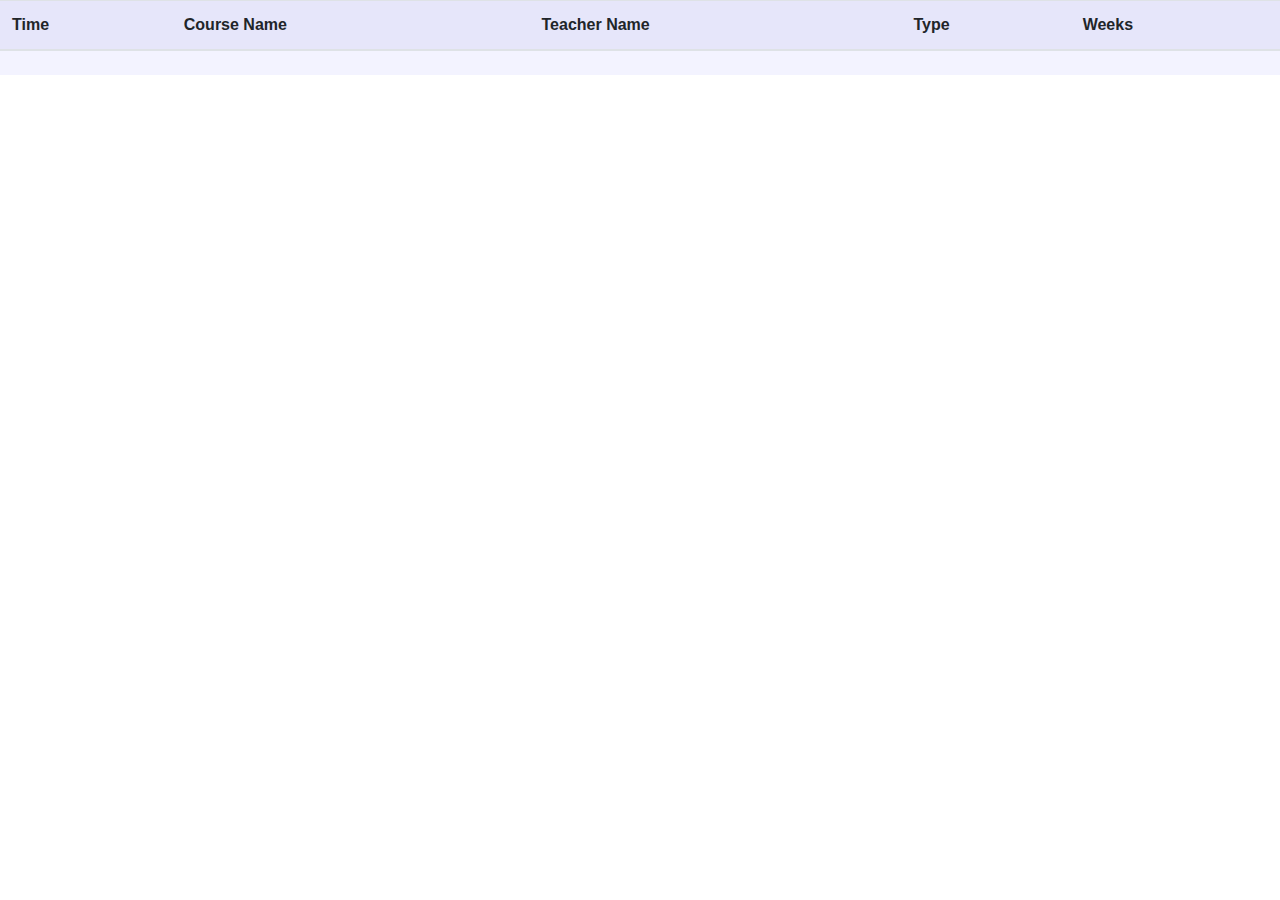
<file: schedule-project/src/main/resources/templates/index.html>
<!DOCTYPE html>
<html lang="en" xmlns:th="http://www.thymeleaf.org">
<head>
    <meta charset="UTF-8">
    <title>Schedule</title>
    <link rel="stylesheet" href="https://maxcdn.bootstrapcdn.com/bootstrap/4.0.0/css/bootstrap.min.css"
          integrity="sha384-Gn5384xqQ1aoWXA+058RXPxPg6fy4IWvTNh0E263XmFcJlSAwiGgFAW/dAiS6JXm" crossorigin="anonymous">
    <link href="../static/css/schedule.css" th:href="@{/css/schedule.css}" rel="stylesheet" type="text/css" media="all"/>
    <link href="../static/css/common.css" th:href="@{/css/common.css}" rel="stylesheet" type="text/css" media="all"/>
    <script src="https://code.jquery.com/jquery-3.4.1.min.js"></script>
</head>
<div th:replace="fragments/navbar.html :: navigation"></div>
<body>
<div>
    <table class="table">
        <thead class="thead">
        <tr>
            <th scope="col">Time</th>
            <th scope="col">Course Name</th>
            <th scope="col">Teacher Name</th>
            <th scope="col">Type</th>
            <th scope="col">Weeks</th>
        </tr>
        </thead>
        <tbody th:each="key : ${schedule.keySet()}">
        <tr>
            <td class="day-of-week-header" colspan="5" th:text="${key}"></td>
        </tr>
        <tr th:replace="fragments/schedule-day.html :: schedule-day(lessons=${schedule.get(key)})"></tr>
        </tbody>
    </table>
</div>
</body>
</html>
</file>
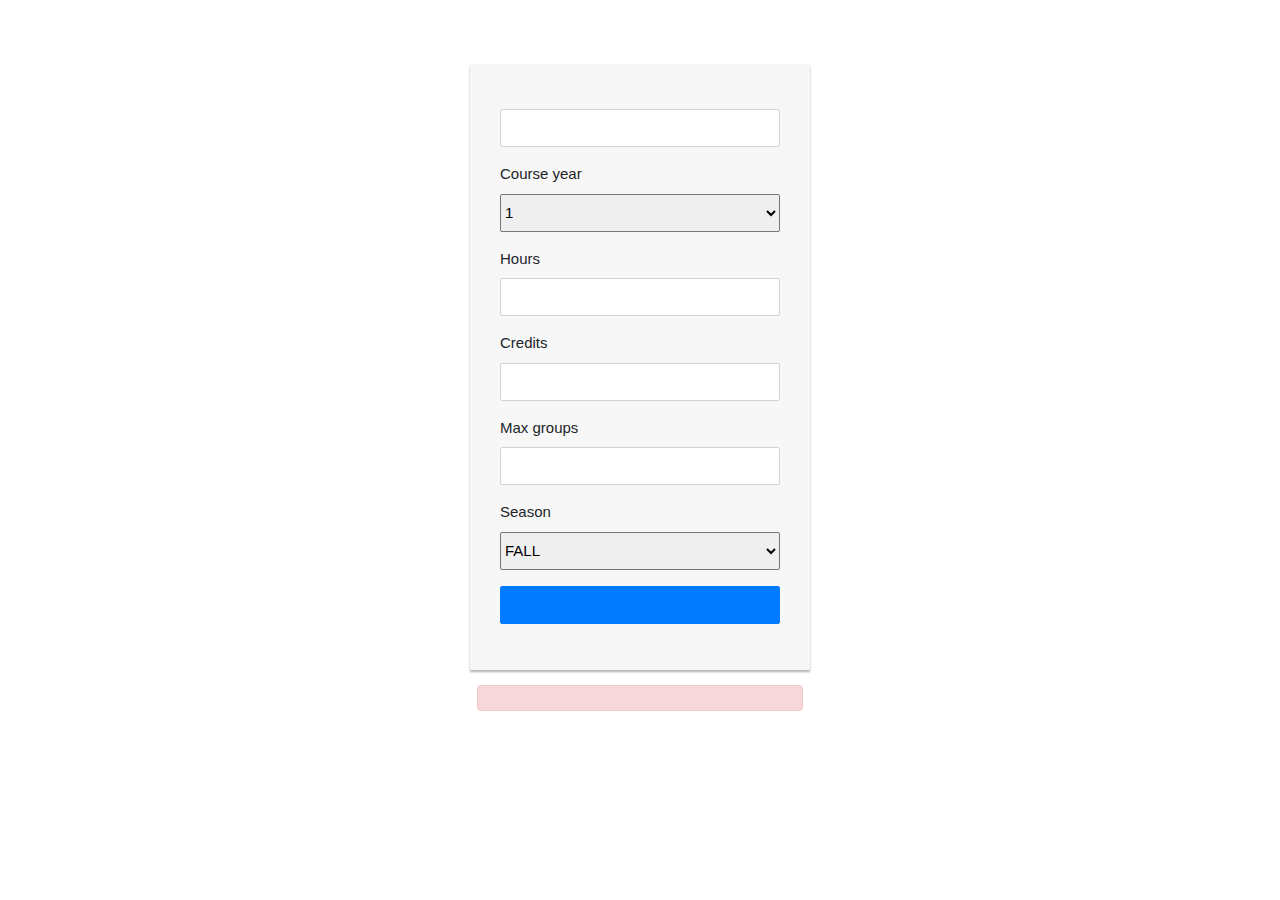
<file: schedule-project/src/main/resources/templates/addCourse.html>
<!DOCTYPE html>
<html lang="eng" xmlns="http://www.w3.org/1999/xhtml"
      xmlns:th="http://www.thymeleaf.org">
<head>
    <meta charset="utf-8">
    <title>Add course</title>
    <link rel="stylesheet" href="https://maxcdn.bootstrapcdn.com/bootstrap/4.0.0/css/bootstrap.min.css"
          integrity="sha384-Gn5384xqQ1aoWXA+058RXPxPg6fy4IWvTNh0E263XmFcJlSAwiGgFAW/dAiS6JXm" crossorigin="anonymous">
    <link href="../static/css/form.css" th:href="@{/css/form.css}" rel="stylesheet" type="text/css" media="all"/>
    <link href="../static/css/common.css" th:href="@{/css/common.css}" rel="stylesheet" type="text/css" media="all"/>
</head>
<div th:replace="fragments/navbar.html :: navigation"></div>
<body>
<div class="custom-form">
    <form th:action="@{/addCourse-processing}" th:object="${course}" method="post">
        <h2 class="text-center" th:text="#{admin.addCourse}"></h2>

        <div class="form-group">
            <label for="name" hidden></label>
            <input id="name" type="text" class="form-control" th:placeholder="#{addCourse.name}" th:field="*{name}"
                   required="required">
        </div>
        <div class="form-group">
            <label for="courseYear">Course year</label>
            <select id="courseYear" th:field="*{year}">
                <option selected value="1">1</option>
                <option value="2">2</option>
                <option value="3">3</option>
                <option value="4">4</option>
                <option value="5">4</option>
                <option value="6">6</option>
            </select>
        </div>

        <div class="form-group">
            <label for="hours">Hours</label>
            <input id="hours" type="number" class="form-control" th:placeholder="#{addCourse.hours}" th:field="*{hours}"
                   required="required">
        </div>
        <div class="form-group">
            <label for="credits">Credits</label>
            <input id="credits" type="number" class="form-control" th:placeholder="#{addCourse.credits}" th:field="*{credits}"
                   required="required">
        </div>
        <div class="form-group">
            <label for="maxGroups">Max groups</label>
            <input id="maxGroups" class="form-control" th:placeholder="#{addCourse.maxGroups}" type="number" th:field="*{maxGroups}"
                   required="required">
        </div>
        <div class="form-group">
            <label for="season">Season</label>
            <select id="season" th:field="*{season}">
                <option selected value="FALL">FALL</option>
                <option value="SPRING">SPRING</option>
                <option value="SUMMER">SUMMER</option>
            </select>
        </div>

        <div class="form-group">
            <button type="submit" class="btn btn-primary btn-block" th:text="#{admin.add}"></button>
        </div>
    </form>
    <div class="errors-div" th:if="${error != null}">
        <div class="alert alert-danger" role="alert" th:text="${error}">
        </div>
    </div>
</div>
</body>
</html>
</file>
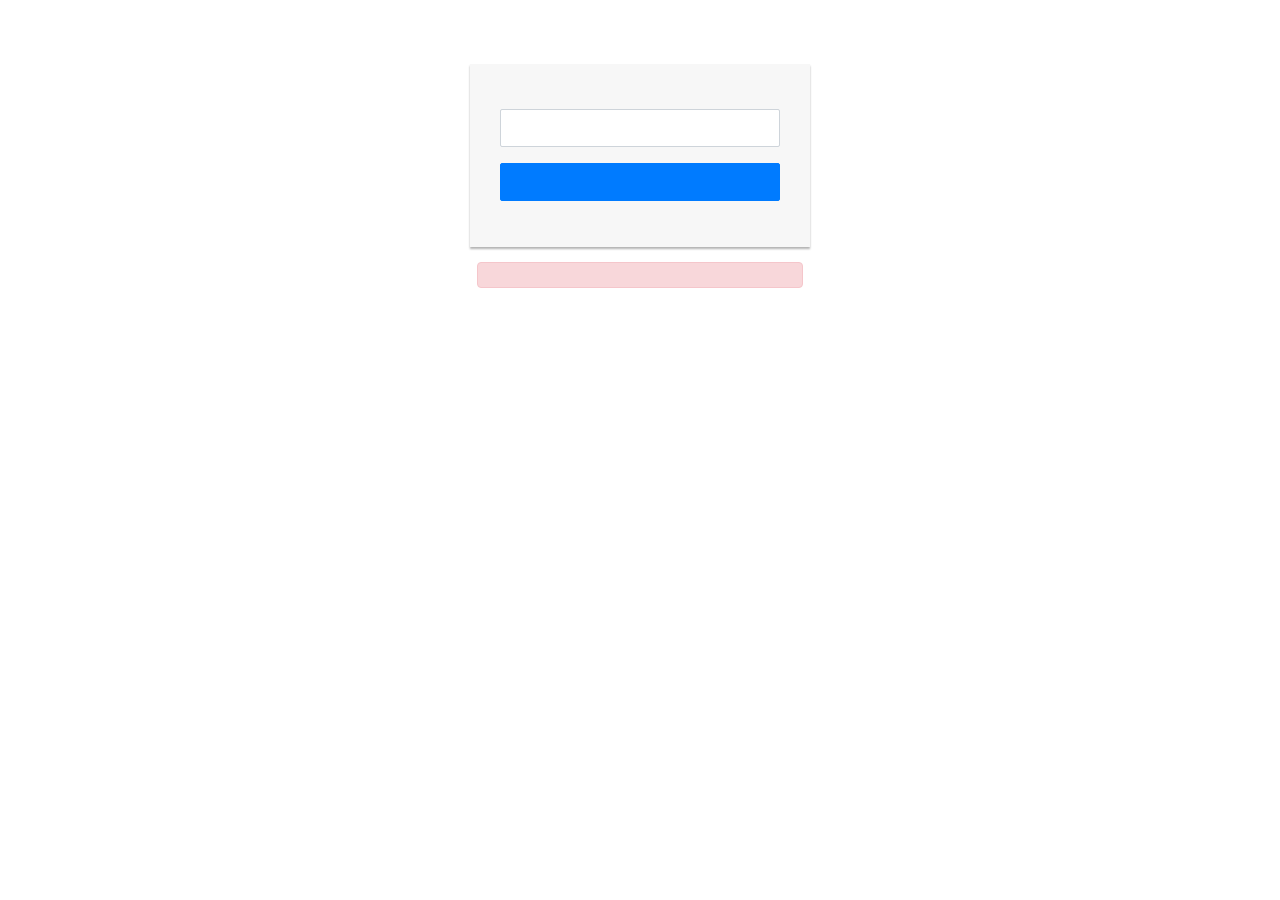
<file: schedule-project/src/main/resources/templates/addStaff.html>
<!DOCTYPE html>
<html lang="eng" xmlns="http://www.w3.org/1999/xhtml"
      xmlns:th="http://www.thymeleaf.org">
<head>
  <meta charset="utf-8">
  <title>Add Staff</title>
  <link rel="stylesheet" href="https://maxcdn.bootstrapcdn.com/bootstrap/4.0.0/css/bootstrap.min.css"
        integrity="sha384-Gn5384xqQ1aoWXA+058RXPxPg6fy4IWvTNh0E263XmFcJlSAwiGgFAW/dAiS6JXm" crossorigin="anonymous">
  <link href="../static/css/form.css" th:href="@{/css/form.css}" rel="stylesheet" type="text/css" media="all"/>
  <link href="../static/css/common.css" th:href="@{/css/common.css}" rel="stylesheet" type="text/css" media="all"/>
</head>
<div th:replace="fragments/navbar.html :: navigation"></div>
<body>
<div class="custom-form">
  <form th:action="@{/addStaff-processing}" th:object="${user}" method="post">
    <h2 class="text-center" th:text="#{login.addStaff}"></h2>
    <span th:replace="fragments/addFragment.html :: formCommon"></span>
    <div class="form-group">
      <label for="position" hidden></label>
      <input id="position" type="text" class="form-control" th:placeholder="#{login.position}" th:field="*{position}"
             required="required">
    </div>
    <div class="form-group">
      <button type="submit" class="btn btn-primary btn-block" th:text="#{login.add}"></button>
    </div>
  </form>
  <div class="errors-div" th:if="${error != null}">
    <div class="alert alert-danger" role="alert" th:text="${error}">
    </div>
  </div>
</div>
</body>
</html>
</file>
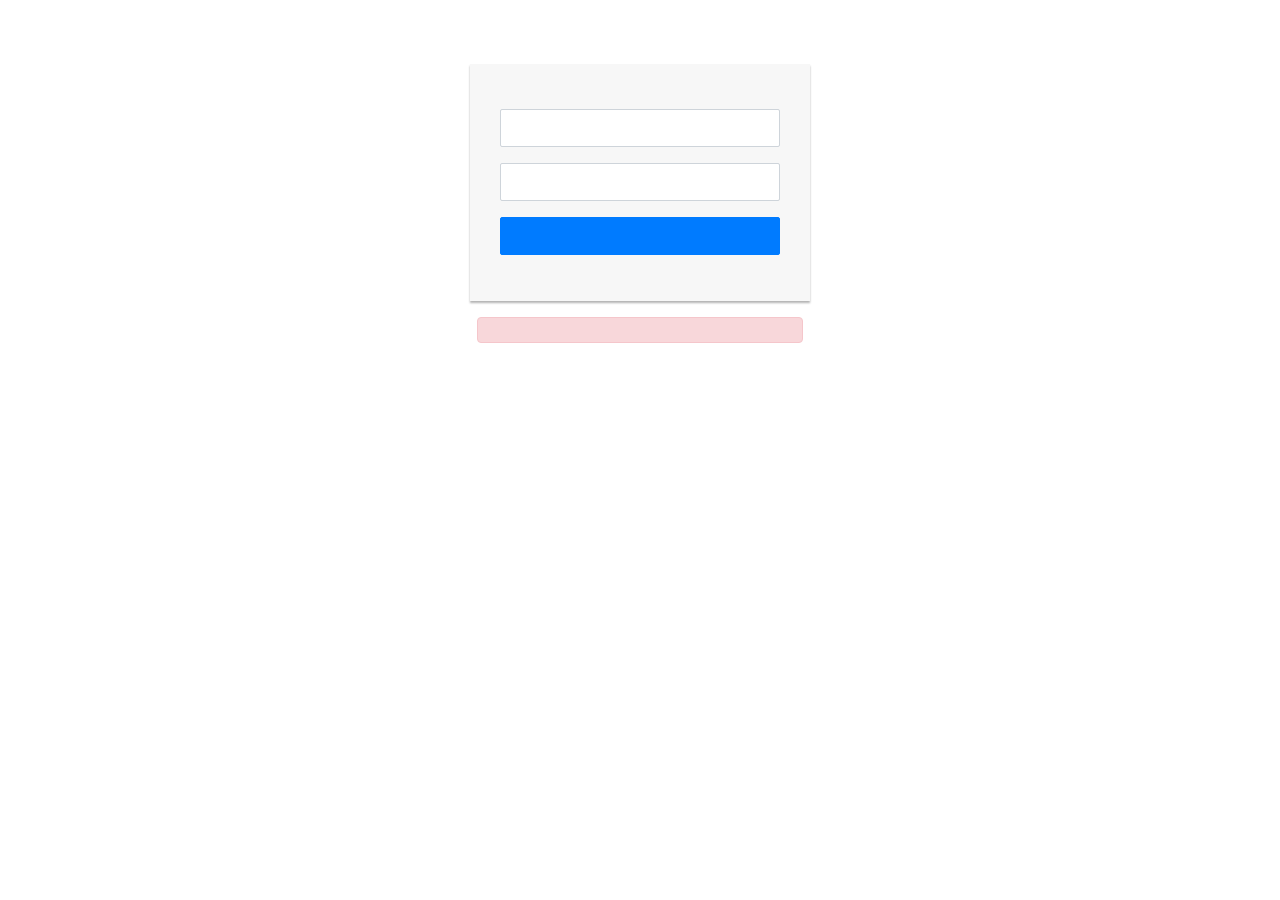
<file: schedule-project/src/main/resources/templates/login.html>
<!DOCTYPE html>
<html lang="eng" xmlns="http://www.w3.org/1999/xhtml"
      xmlns:th="http://www.thymeleaf.org">
<head>
    <meta charset="utf-8">
    <title>Login</title>
    <link rel="stylesheet" href="https://maxcdn.bootstrapcdn.com/bootstrap/4.0.0/css/bootstrap.min.css"
          integrity="sha384-Gn5384xqQ1aoWXA+058RXPxPg6fy4IWvTNh0E263XmFcJlSAwiGgFAW/dAiS6JXm" crossorigin="anonymous">
    <link href="../static/css/form.css" th:href="@{/css/form.css}" rel="stylesheet" type="text/css" media="all"/>
    <link href="../static/css/common.css" th:href="@{/css/common.css}" rel="stylesheet" type="text/css" media="all"/>
</head>
<div th:replace="fragments/navbar.html :: navigation"></div>
<body>
<div class="custom-form">
    <form th:action="@{/login-processing}" th:object="${user}" method="post">
        <h2 class="text-center" th:text="#{login.login}"></h2>
        <div class="form-group">
            <label for="email" hidden></label>
            <input id="email" type="text" class="form-control" th:placeholder="#{login.email}" th:field="*{email}" required="required">
        </div>
        <div class="form-group">
            <label for="password" hidden></label>
            <input id="password" type="password" class="form-control" th:placeholder="#{login.password}" th:field="*{password}"
                   required="required">
        </div>
        <div class="form-group">
            <button type="submit" class="btn btn-primary btn-block" th:text="#{login.login}"></button>
        </div>
    </form>
    <p class="text-center"><a th:href="@{/signup}" th:text="#{login.signup.suggest}"></a></p>

    <div class="errors-div" th:if="${error != null}">
        <div class="alert alert-danger" role="alert" th:text="${error}">
        </div>
    </div>

</div>
</body>
</html>
</file>
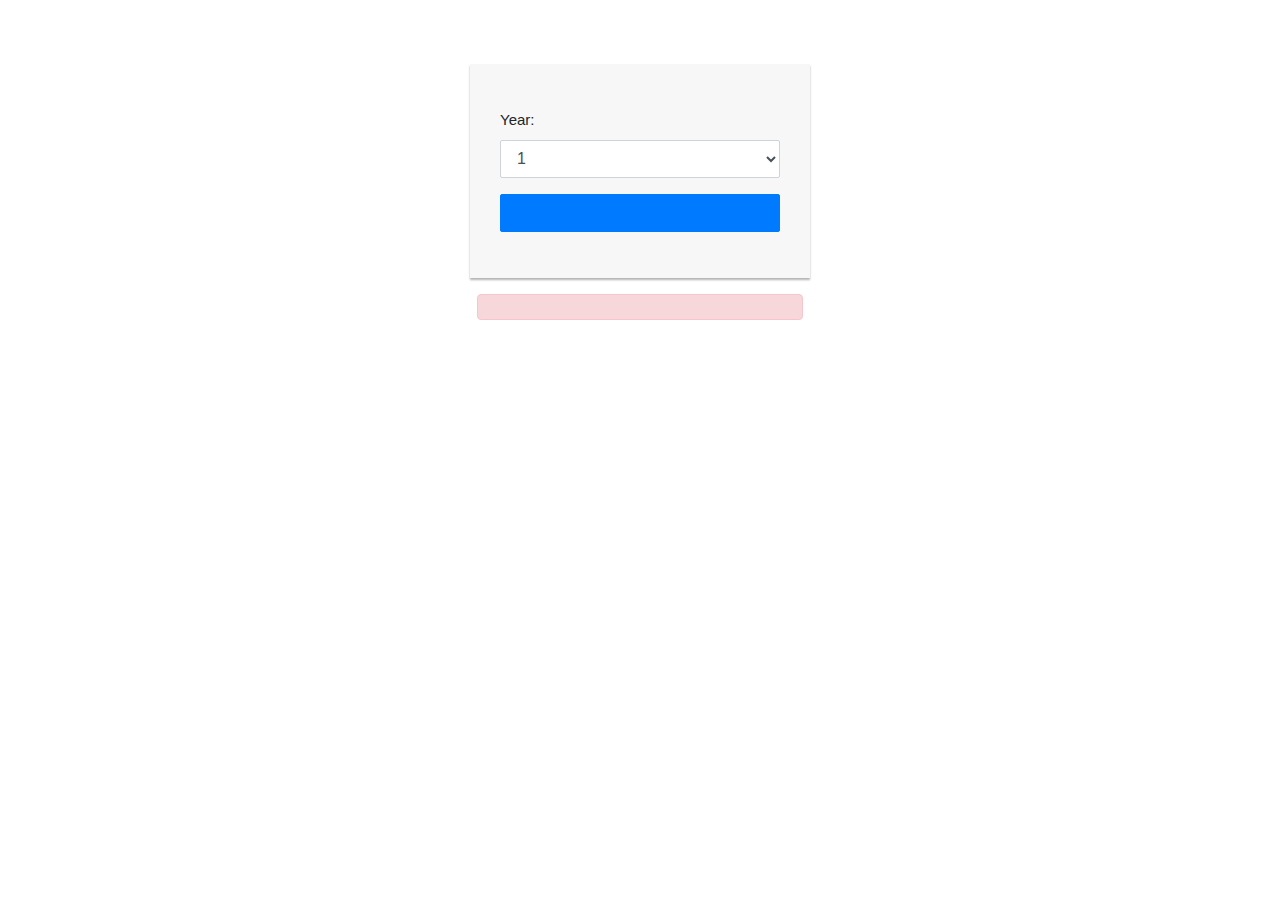
<file: schedule-project/src/main/resources/templates/signup.html>
<!DOCTYPE html>
<html lang="eng" xmlns="http://www.w3.org/1999/xhtml"
      xmlns:th="http://www.thymeleaf.org">
<head>
    <meta charset="utf-8">
    <title>Sign Up</title>
    <link rel="stylesheet" href="https://maxcdn.bootstrapcdn.com/bootstrap/4.0.0/css/bootstrap.min.css"
          integrity="sha384-Gn5384xqQ1aoWXA+058RXPxPg6fy4IWvTNh0E263XmFcJlSAwiGgFAW/dAiS6JXm" crossorigin="anonymous">
    <link href="../static/css/form.css" th:href="@{/css/form.css}" rel="stylesheet" type="text/css" media="all"/>
    <link href="../static/css/common.css" th:href="@{/css/common.css}" rel="stylesheet" type="text/css" media="all"/>
</head>
<div th:replace="fragments/navbar.html :: navigation"></div>
<body>
<div class="custom-form">
    <form th:action="@{/signup-processing}" th:object="${user}" method="post">
        <h2 class="text-center" th:text="#{login.signup}"></h2>
        <span th:replace="fragments/addFragment.html :: formCommon"></span>
        <div class="form-group">
            <label for="year">Year:</label>
            <select name="year" id="year" class="form-control" th:field="*{year}" required>
                <option value="1">1</option>
                <option value="2">2</option>
                <option value="3">3</option>
                <option value="4">4</option>
                <option value="5">5</option>
                <option value="6">6</option>
            </select>
        </div>
        <div class="form-group">
            <button type="submit" class="btn btn-primary btn-block" th:text="#{login.signup}"></button>
        </div>
    </form>
    <p class="text-center"><a th:href="@{/login}" th:text="#{login.login.suggest}"></a></p>

    <div class="errors-div" th:if="${error != null}">
        <div class="alert alert-danger" role="alert" th:text="${error}">
        </div>
    </div>

</div>
</body>
</html>
</file>
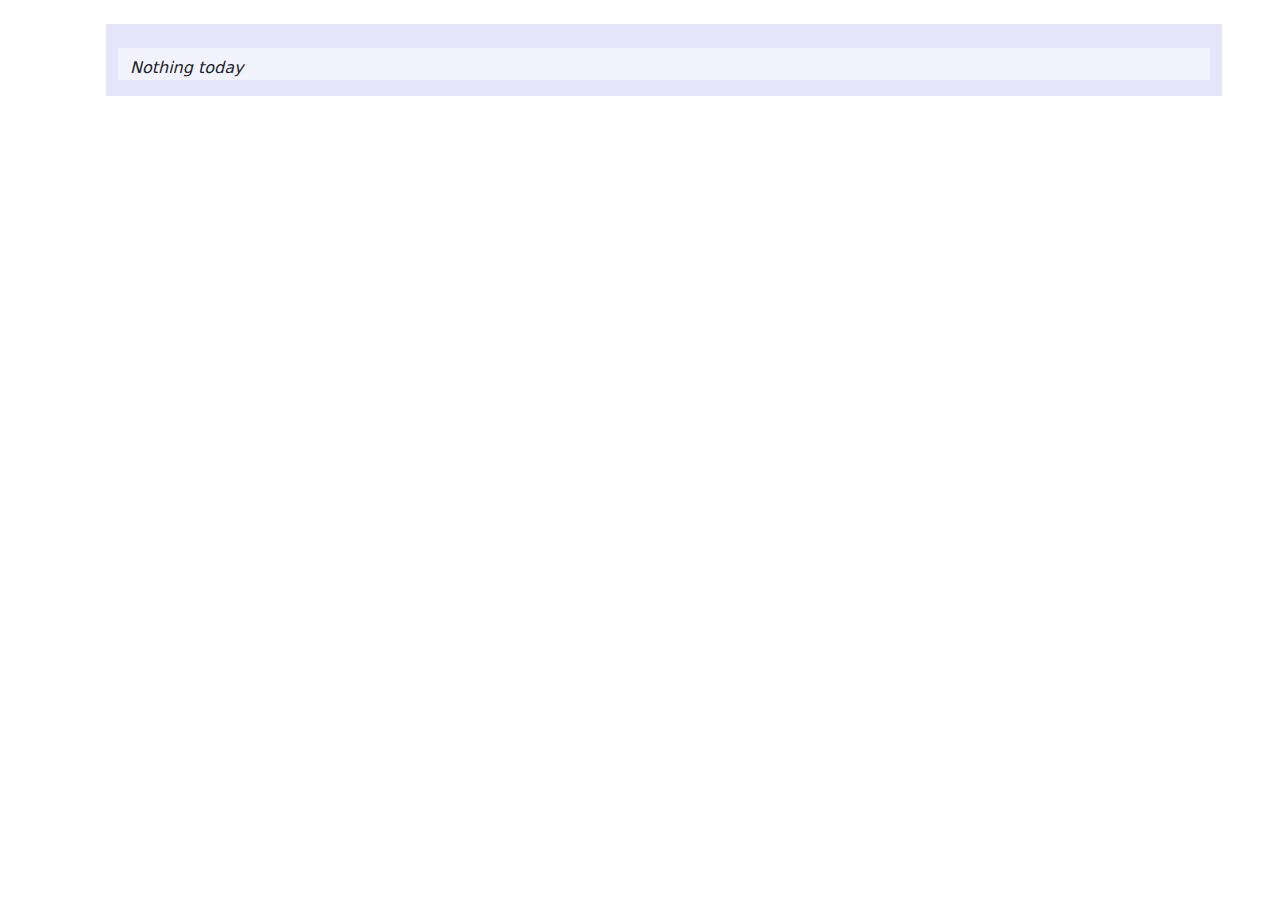
<file: schedule-project/src/main/resources/templates/studentSchedule.html>
<!DOCTYPE html>
<html lang="eng" xmlns="http://www.w3.org/1999/xhtml"
      xmlns:th="http://www.thymeleaf.org">
    <head>
        <meta charset="utf-8">
        <title>Login</title>
        <link rel="stylesheet" href="https://maxcdn.bootstrapcdn.com/bootstrap/4.0.0/css/bootstrap.min.css"
              integrity="sha384-Gn5384xqQ1aoWXA+058RXPxPg6fy4IWvTNh0E263XmFcJlSAwiGgFAW/dAiS6JXm" crossorigin="anonymous">
        <link href="../static/css/form.css" th:href="@{/css/form.css}" rel="stylesheet" type="text/css" media="all"/>
        <link href="../static/css/common.css" th:href="@{/css/common.css}" rel="stylesheet" type="text/css" media="all"/>
        <link href="../static/css/bootstrap.css" th:href="@{/css/bootstrap.css}" rel="stylesheet" type="text/css" media="all"/>
    </head>
    <body>

        <div th:replace="fragments/navbar.html :: navigation"></div>
        <div class="container w-100">
            <div style="background-color: lavender;" class="container w-100 d-flex m-4 color flex-column" th:each="week: ${schedule.weeks}">
                <div class="font-weight-bold h3 text-center" th:text="'WEEK ' + ${week.number}"></div>
                <div style="background-color:  #f3f3ff;" class="container w-100 d-flex my-3 flex-column border-dark" th:each="day: ${week.days}">
                    <div class="h5" th:text="${day.name}"></div>
                    <div th:if="${day.lessons.size() == 0}"><i>Nothing today</i></div>
                    <div th:each="lesson: ${day.lessons}">
                        <span th:text="${lesson.course} + ' |' "></span>
                        <span th:text="${lesson.time} + ' | '"></span>
                        <span th:text="${lesson.type} + ' | '"></span>
                        <span th:if="${lesson.group != 0}" th:text="'Group ' + ${lesson.group} + ' | '"></span>
                        <span th:text="${lesson.staffName}"></span>
                    </div>

                </div>
            </div>
        </div>
    </body>
</html>
</file>
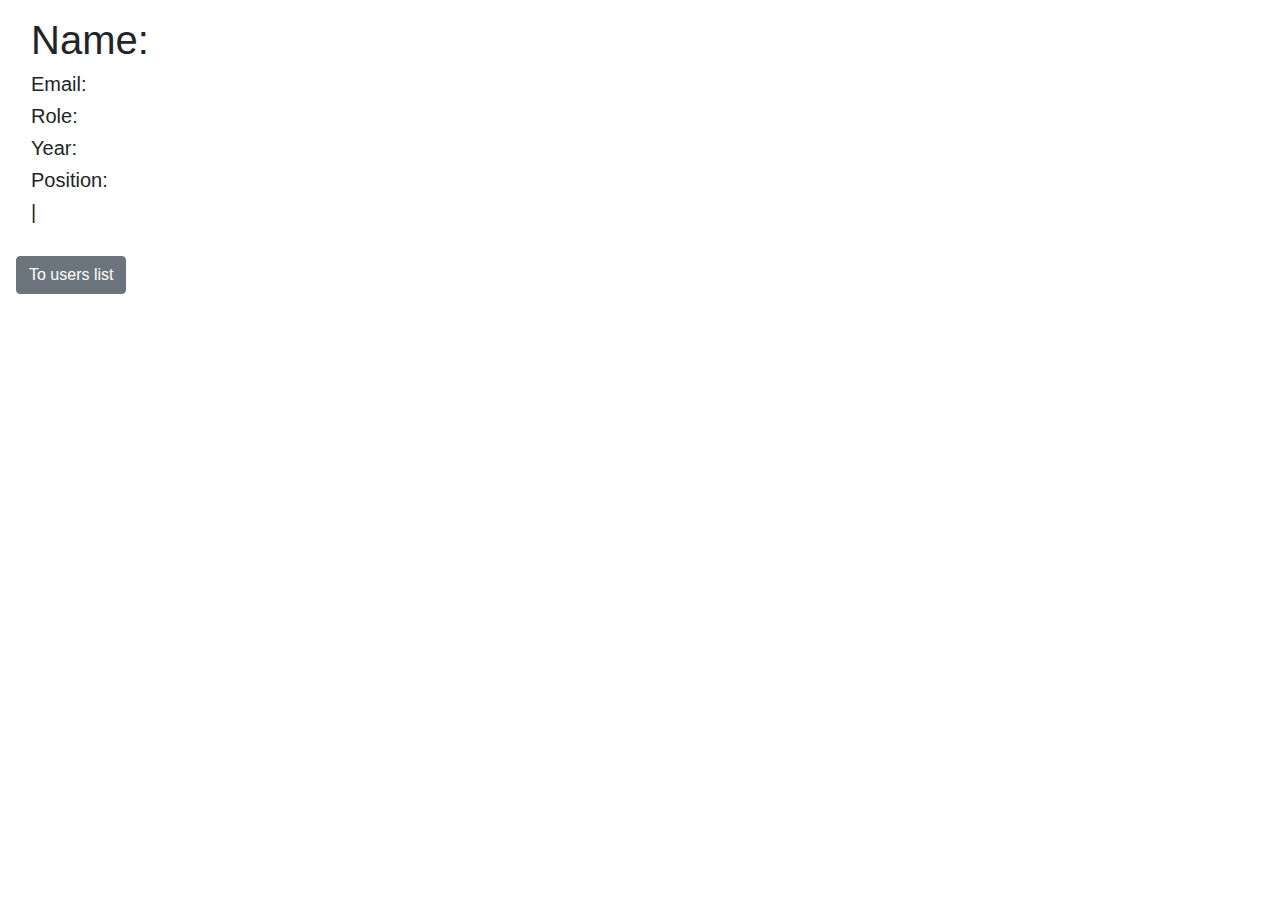
<file: schedule-project/src/main/resources/templates/user.html>
<!DOCTYPE html>
<html lang="en" xmlns:th="http://www.thymeleaf.org">
<head>
    <meta charset="UTF-8">
    <title>User</title>
    <link rel="stylesheet" href="https://maxcdn.bootstrapcdn.com/bootstrap/4.0.0/css/bootstrap.min.css"
          integrity="sha384-Gn5384xqQ1aoWXA+058RXPxPg6fy4IWvTNh0E263XmFcJlSAwiGgFAW/dAiS6JXm" crossorigin="anonymous">
    <link href="../static/css/common.css" th:href="@{/css/common.css}" rel="stylesheet" type="text/css" media="all"/>

</head>
<script src="https://code.jquery.com/jquery-3.4.1.min.js"></script>
<div th:replace="fragments/navbar.html :: navigation"></div>
<body>
<div class="container m-3">
    <h1 >Name: <span th:text="${user.name} + ' ' + ${user.surname}"/></h1>
    <h5>Email: <span th:text="${user.email}"/></h5>
    <h5>Role: <span th:text="${user.permissions.get(0).permission}"/></h5>
    <h5 th:if="${isStudent}">Year:  <span th:text="${year}"/></h5>
    <h5 th:if="${isMethodist}">Position:  <span th:text="${position}"/></h5>
    <h5><a th:href="@{'/users/edit/' + ${user.id}}" th:text="Edit"></a> |<a
            th:attr="onclick=|remove('${user.id}')|" th:text="Delete"></a></h5>
</div>
<a class="btn btn-secondary m-3" href="/users">To users list</a>
</body>
<script>
    function remove(id){
        $.ajax({
            type: 'DELETE',
            url: '/users/'+id,
            success: function (data){
                if(!data.result)
                    alert('You can not remove yourselves!')
                else
                    window.location.href='/users';
            }
        });
    }
</script>
</html>
</file>
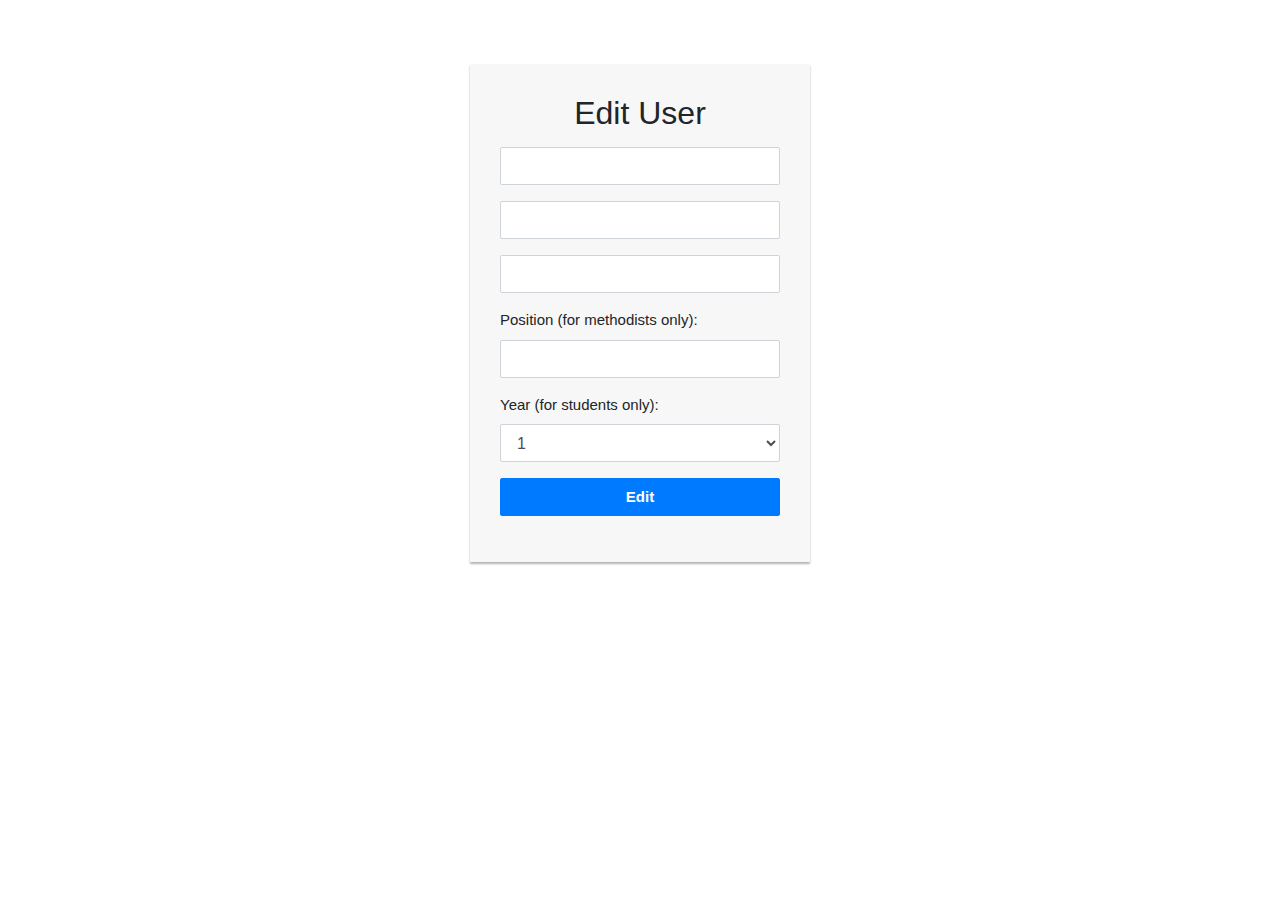
<file: schedule-project/src/main/resources/templates/userEdit.html>
<!DOCTYPE HTML>
<html xmlns:th="http://www.thymeleaf.org" xmlns:sec="http://www.w3.org/1999/xhtml" lang="en">
<link rel="stylesheet" href="https://maxcdn.bootstrapcdn.com/bootstrap/4.5.2/css/bootstrap.min.css">
<head>
    <meta charset="utf-8">
    <title>Edit</title>
    <link rel="stylesheet" href="https://maxcdn.bootstrapcdn.com/bootstrap/4.0.0/css/bootstrap.min.css"
          integrity="sha384-Gn5384xqQ1aoWXA+058RXPxPg6fy4IWvTNh0E263XmFcJlSAwiGgFAW/dAiS6JXm" crossorigin="anonymous">
    <link href="../static/css/form.css" th:href="@{/css/form.css}" rel="stylesheet" type="text/css" media="all"/>
    <link href="../static/css/common.css" th:href="@{/css/common.css}" rel="stylesheet" type="text/css" media="all"/>
</head>
<div th:replace="fragments/navbar.html :: navigation"></div>
<body>

<div class="custom-form">
        <form th:action="${formLink}" th:object="${user}" method="post">

        <h2 class="text-center">Edit User</h2>
            <div class="form-group" hidden>

            <input hidden id="id" type="text" class="form-control" th:field="${user.id}"
                   required="required">
            </div>

        <div class="form-group">
            <label for="email" hidden></label>
            <input id="email" type="text" class="form-control" th:placeholder="#{login.email}" th:field="${user.email}"
                   required="required">
        </div>
        <div class="form-group">
            <label for="name" hidden></label>
            <input id="name" type="text" class="form-control" th:placeholder="#{login.name}" th:field="${user.name}"
                   required="required">
        </div>
        <div class="form-group">
            <label for="surname" hidden></label>
            <input id="surname" type="text" class="form-control" th:placeholder="#{login.surname}" th:field="${user.surname}"
                   required="required">
        </div>
        <div class="form-group" th:if="${isMethodist}">
            <label for="position">Position (for methodists only):</label>
            <input id="position" type="text" class="form-control" th:placeholder="#{login.position}"
                   th:field="${user.position}">
        </div>

        <div class="form-group" th:if="${isStudent}">
            <label for="year">Year (for students only):</label>
            <select name="year" id="year" class="form-control" th:field="${user.year}">
                <option value="1">1</option>
                <option value="2">2</option>
                <option value="3">3</option>
                <option value="4">4</option>
                <option value="5">5</option>
                <option value="6">6</option>
            </select>
        </div>
<!--        <div class="form-group">-->
<!--            <label for="role" hidden></label>-->
<!--            <select id="role" type="text" name="role" class="form-control"-->
<!--                    th:field="${user.permissions}"-->
<!--                    required="required">-->
<!--                <option value="1" selected th:if="${adminSelected}" >ADMIN</option>-->
<!--                <option value="4" th:if="!${adminSelected}" >ADMIN</option>-->
<!--                <option value="2" selected th:if="${methodistSelected}" >METHODIST</option>-->
<!--                <option value="5" th:if="!${methodistSelected}" >METHODIST</option>-->
<!--               <option value="3" selected th:if="${studentSelected}">STUDENT</option>-->
<!--                <option value="6" th:if="!${studentSelected}">STUDENT</option>-->
<!--               </select>-->
<!--        </div>-->
        <div class="form-group">
            <button type="submit" class="btn btn-primary btn-block">Edit</button>
        </div>
    </form>
</div>
<!--<script>-->
<!--    $(function(){-->

<!--        $('#editForm').submit(function(e){-->
<!--            console.log("created")-->
<!--            e.preventDefault();-->
<!--            $.ajax({-->
<!--                type: 'PUT',-->
<!--                url: '/edit/'+$(this).find('[name=id]').val(),-->
<!--                contentType: 'application/json',-->
<!--                data: JSON.stringify({-->
<!--                    id:$(this).find('[name=id]').val(),-->
<!--                    name: $(this).find('[name=name]').val(),-->
<!--                    surname:$(this).find('[name=surname]').val(),-->
<!--                    email: $(this).find('[name=email]').val(),-->
<!--                    position:$(this).find('[name=position]').val(),-->
<!--                    year: $(this).find('[name=year]').val(),-->
<!--                    role:$(this).find('[name=role]').val()-->
<!--                }),-->
<!--                beforeSend: function(xhr) {-->
<!--                    xhr.setRequestHeader('Content-Type', 'application/json');-->
<!--                }-->
<!--            });-->
<!--        });-->


<!--    });-->
<!--</script>-->
</body>
</html>
</file>
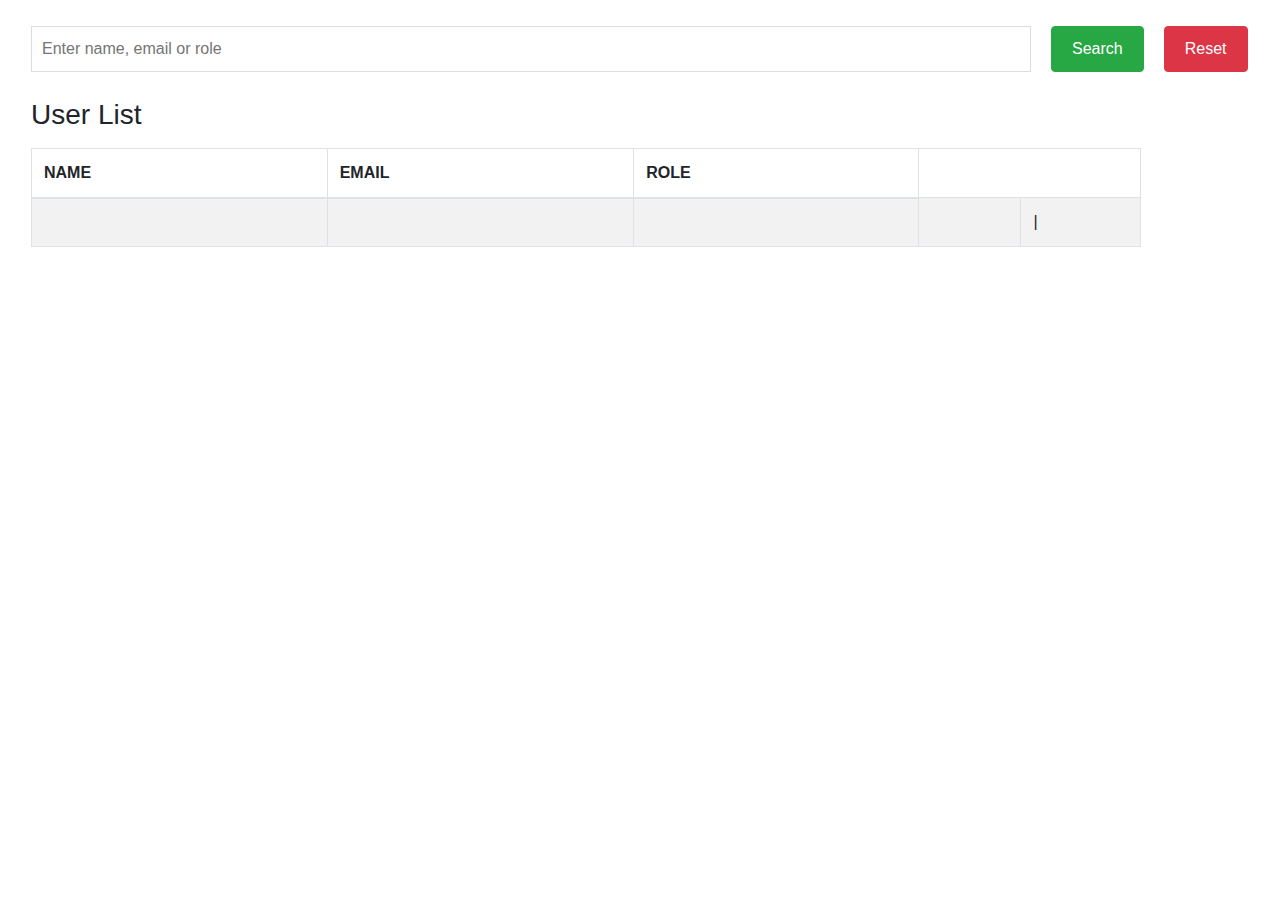
<file: schedule-project/src/main/resources/templates/userList.html>
<!DOCTYPE html>
<html lang="eng" xmlns="http://www.w3.org/1999/xhtml"
      xmlns:th="http://www.thymeleaf.org">
<head>
    <meta charset="utf-8">
    <title>User List</title>
    <link rel="stylesheet" href="https://maxcdn.bootstrapcdn.com/bootstrap/4.0.0/css/bootstrap.min.css"
          integrity="sha384-Gn5384xqQ1aoWXA+058RXPxPg6fy4IWvTNh0E263XmFcJlSAwiGgFAW/dAiS6JXm" crossorigin="anonymous">
    <link href="../static/css/common.css" th:href="@{/css/common.css}" rel="stylesheet" type="text/css" media="all"/>
</head>
<style>
    #searchForm {
        position: relative;
        display: flex;
        align-items: center;
    }

    #search-input {
        vertical-align: middle;
        margin: 5px 10px 5px 0;
        padding: 10px;
        background-color: #fff;
        border: 1px solid #ddd;
        min-width: 80%;
    }

    .search-form-button {
        padding: 10px 20px;
        margin: 10px;
        cursor: pointer;
    }
</style>

<script src="https://code.jquery.com/jquery-3.4.1.min.js"></script>
<div th:replace="fragments/navbar.html :: navigation"></div>
<body>

<div class="col-md-12 m-3">
    <form id="searchForm">
        <input id="search-input" name="search" placeholder="Enter name, email or role" th:value="${query}" required type="text"/>
        <button type="submit" class="btn btn-success search-form-button" id="searchButton">Search</button>
        <button type="reset" class="btn btn-danger search-form-button" id="resetButton" onclick="window.location.href='http://localhost:8080/users'">Reset</button>
    </form>
</div>


<div class="container m-3">
    <h3>User List</h3>
</div>

<div class="container m-3" id="usersTable">
    <table class="table table-bordered table-hover table-striped">
        <thead>
        <th>NAME</th>
        <th>EMAIL</th>
        <th>ROLE</th>
        </thead>
        <tbody id="booksBody">
        <tr th:each="user: ${users}">
            <td><a th:href="@{'/users/' + ${user.id}}" th:text="${user.name} + ' ' + ${user.surname}"></a></td>
            <td th:text="${user.email}"></td>
            <td th:text="${user.permissions.get(0).getAuthority()}"></td>
            <td th:if="${user.permissions.get(0).getAuthority() == 'ADMIN'}"><a th:href="@{'/users/edit/' + ${user.id}}" th:text="Edit"></a></td>
            <td th:unless="${user.permissions.get(0).getAuthority() == 'ADMIN'}"><a th:href="@{'/users/edit/' + ${user.id}}" th:text="Edit"></a> | <a
                    th:attr="onclick=|remove('${user.id}')|" th:text="Delete"></a> </td>

                <!--            INSERT AFTER DELETE BUTTON-->
<!--            | <a th:href="@{'/users/changeRole/' + ${user.id}}" th:text="ChangeRole"></a>-->
        </tr>
        </tbody>
    </table>
    <div id="pages" class="d-flex align-items-center justify-content-center"></div>
</div>
<script>
    $('#searchForm').submit((e)=>{e.preventDefault();window.location.href='http://localhost:8080/users?query='+document.getElementById("search-input").value});
    function remove(id){
        $.ajax({
            type: 'DELETE',
            url: '/users/'+id,
            success: function (data){
                if(!data.result)
                    alert('You can not remove yourselves!')
                else
                    window.location.reload();
            }
        });
    }
</script>
</body>
</html>
</file>
